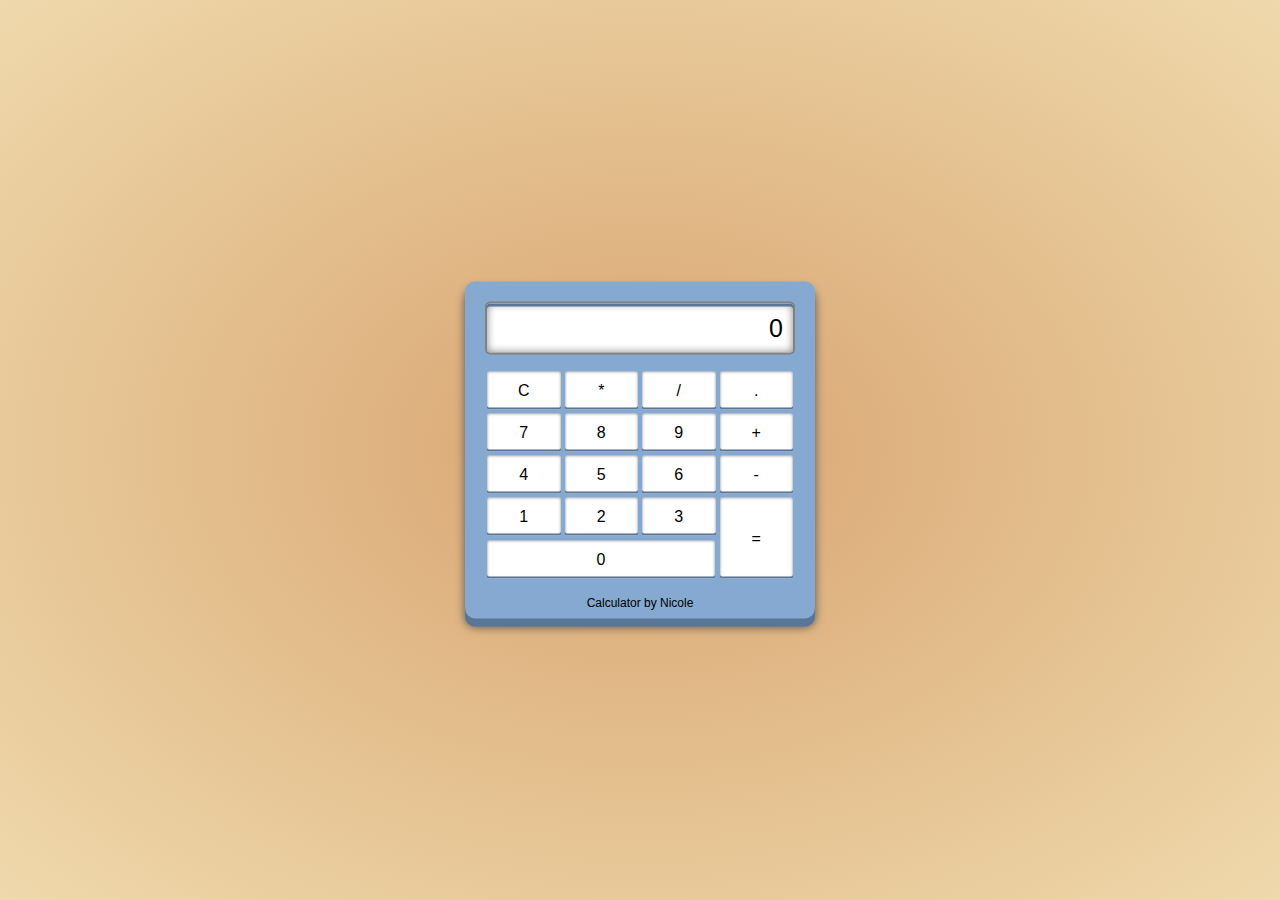
<file: calculator/index.html>
<!DOCTYPE html>
<html lang="en">

<head>
    <meta charset="UTF-8">
    <meta http-equiv="X-UA-Compatible" content="IE=edge">
    <meta name="viewport" content="width=device-width, initial-scale=1.0">
    <link rel="stylesheet" href="style.css">
    <title>Calculator</title>
</head>

<body>
    <div class="calculator">
        <div class="result">0</div>
        <ul>
            <li>C</li>
            <li>*</li>
            <li>/</li>
            <li>.</li>
            <li>7</li>
            <li>8</li>
            <li>9</li>
            <li>+</li>
            <li>4</li>
            <li>5</li>
            <li>6</li>
            <li>-</li>
            <li>1</li>
            <li>2</li>
            <li>3</li>
            <li>=</li>
            <li>0</li>
        </ul>
        <div class="credit">Calculator by Nicole</div>
    </div>

    <script src="script.js"></script>
</body>

</html>
</file>
<file: calculator/style.css>
* {
    box-sizing: border-box;
}

html {
    height: 100%;
}

body {
    /* Permalink - use to edit and share this gradient: https://colorzilla.com/gradient-editor/#d8a470+0,efd9ac+100 */
    background: #d8a470;
    /* Old browsers */
    background: -moz-radial-gradient(center, ellipse cover, #d8a470 0%, #efd9ac 100%);
    /* FF3.6-15 */
    background: -webkit-radial-gradient(center, ellipse cover, #d8a470 0%, #efd9ac 100%);
    /* Chrome10-25,Safari5.1-6 */
    background: radial-gradient(ellipse at center, #d8a470 0%, #efd9ac 100%);
    /* W3C, IE10+, FF16+, Chrome26+, Opera12+, Safari7+ */
    filter: progid:DXImageTransform.Microsoft.gradient(startColorstr='#d8a470', endColorstr='#efd9ac', GradientType=1);
    /* IE6-9 fallback on horizontal gradient */

    font-family: sans-serif;
}

.calculator {
    background-color: rgb(133, 169, 209);
    width: 350px;
    padding: 20px;
    position: absolute;
    top: 50%;
    left: 50%;
    transform: translate(-50%, -50%);
    border-radius: 10px;
    box-shadow: 0 8px 0 rgb(89, 118, 151), 0 8px 10px rgb(83, 83, 83);
    text-align: center;
}

.result {
    background-color: white;
    border: 2px solid grey;
    padding: 10px;
    border-radius: 5px;
    text-align: right;
    font-size: 25px;
    overflow: hidden;
    box-shadow: inset 0 3px 0 rgb(89, 118, 151), inset 0 0 8px grey;
}

ul {
    padding: 0;
    margin: 15px 0;
}

ul li {
    list-style: none;
    background-color: grey;
    padding: 10px;
    width: calc((100% / 4) - 4px);
    float: left;
    background-color: white;
    border-radius: 2px;
    cursor: pointer;
    margin: 2px;
    box-shadow: inset 0 -2px 0 rgb(89, 118, 151), inset 0 0 3px grey;
}

ul li:active {
    position: relative;
    bottom: 0.5px;
    box-shadow: inset 0 0 3px 0.5px grey;
}

ul li:nth-child(16) {
    height: 81px;
    line-height: 62px;
}

ul li:last-child {
    margin-top: -40px;
    width: 228px;
}

.credit {
    display: inline-block;
    font-size: 0.75rem;
    text-align: right;
    position: relative;
    top: 12px;
    z-index: -1;
}
</file>
